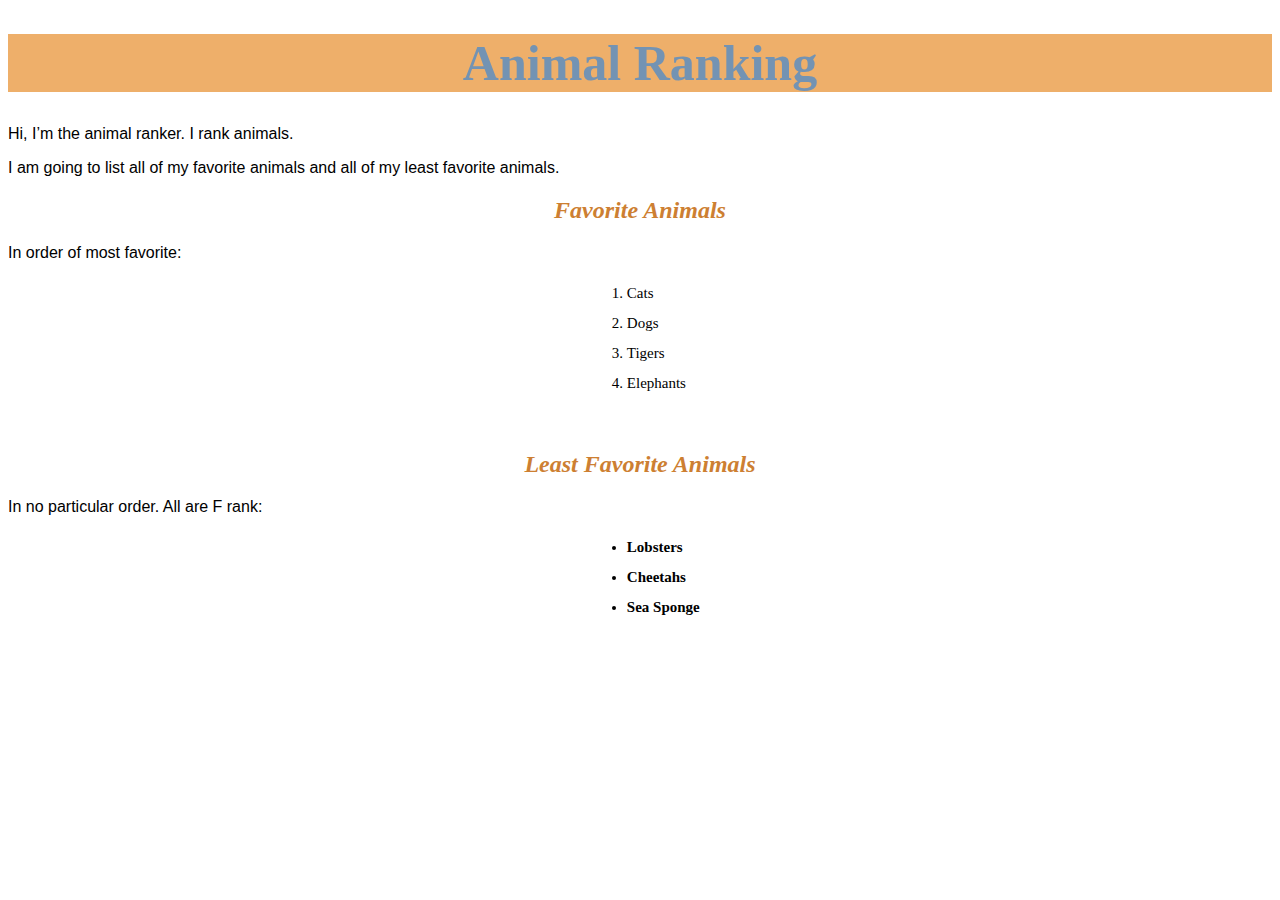
<file: index.html>
<!DOCTYPE html>
<html lang="en-US">

<head>
  <link href="CSS/style.css" rel="stylesheet" type="text/css">
  <title> My favorite Animals</title>
</head>

<body>
  <h1> Animal Ranking </h1>
  <div>
    <p>Hi, I’m the animal ranker. I rank animals.</p>
    <p>I am going to list all of my favorite animals and all of my least favorite animals.</p>
  </div>
    <h2>Favorite Animals</h2>
    <p> In order of most favorite: </p>
    <div class="list-container">
    <ol>
      <li>Cats</li>
      <li>Dogs</li>
      <li>Tigers</li>
      <li>Elephants</li>
    </ol>
  </div>
  <br>
  <h2>Least Favorite Animals</h2>
  <p>In no particular order. All are F rank:</p>
  <div class="list-container">
    <ul>
      <li>Lobsters</li>
      <li>Cheetahs</li>
      <li>Sea Sponge</li>
    </ul>
  </div>
</body>

</html>
</file>
<file: CSS/style.css>
h1 {
  color: #7393B3;
  background-color: #eeaf6a;
  font-size: 50px;
  text-align: center;
}

h2 {
  color: #CD7F32;
  font-style: italic;
  text-align: center;
}

p {
  font-family: sans-serif;
}

ul {
  font-size: 15px;
  font-weight: bold;
  line-height: 30px;
  padding-left: 50px;
}

ol {
  .list-container
  text-align: center;
  font-size: 15px;
  line-height: 30px;
  padding-left: 50px;
}

img {
  padding-left: 45%;

}

.list-container {
  padding-left: 45%;
}
</file>
